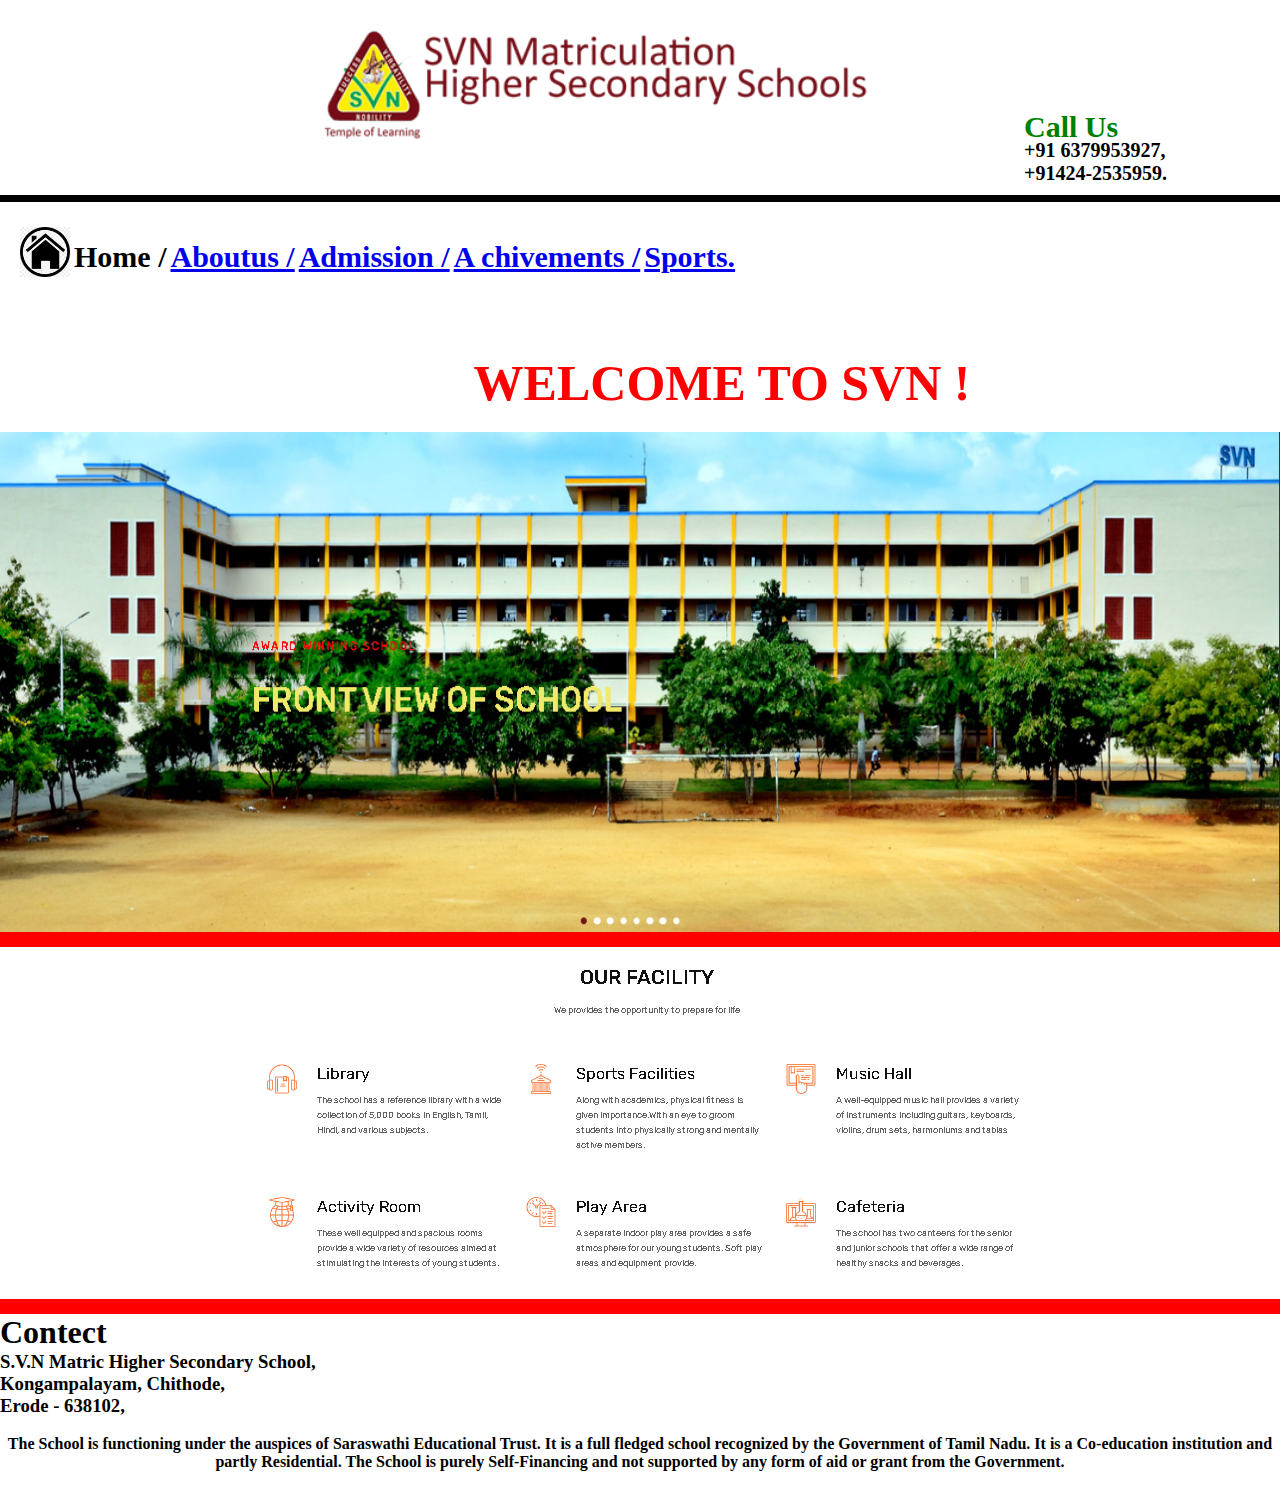
<file: index.html>
<html>
<link rel="stylesheet" href="style.css">
<head>
    <title>SVN School.in</title>

</head>

<body>
   <div class="header"> 
     
        <img class="img1" src="logo.png">
         <h1 class="call">   
            Call Us
         </h1>
        <h3 class="num">
            +91 6379953927,<br>+91424-2535959.
        </h3>
   </div>
<div class="border"></div>

   <div class="selection">

    
       <img class="img2" src="homeicon.png">
       <h2 class="home">Home /</h2>
       <h2 class="us"> <a href="aboutus.html"> Aboutus /</a></h2>
       <h2 class="ad"><a href="admission.html">Admission /</a></h2>

        <h2 class="arch"><a href="Archivements.html".html">A
            chivements /</a></h2>
    <h2 class="sport"><a href="sports.html" .html">Sports.</a></h2>
</div>

     <div class="welcome">

        <h1 class="wel">WELCOME  TO SVN !</h1>

</div>

    <div class="image3">
        <img class="img3" src="main.png">

      </div>
<div class="faclity">
    <div class="line"></div>
<img src="facility.png">
<div class="line"></div>
</div>
  <div class="contect">
    <h1 class="con">
        Contect
    </h1>
    <h3 >S.V.N Matric Higher Secondary School,<br> Kongampalayam, Chithode,<br> Erode - 638102,</h3> <br>

<center>
    <h4>The School is functioning under the auspices of Saraswathi Educational Trust. It is a full fledged school recognized by
    the Government of Tamil Nadu. It is a Co-education institution and partly Residential. The School is purely
    Self-Financing and not supported by any form of aid or grant from the Government.</h4>

</center>
<br>

  </div>

</body>
</html>
</file>
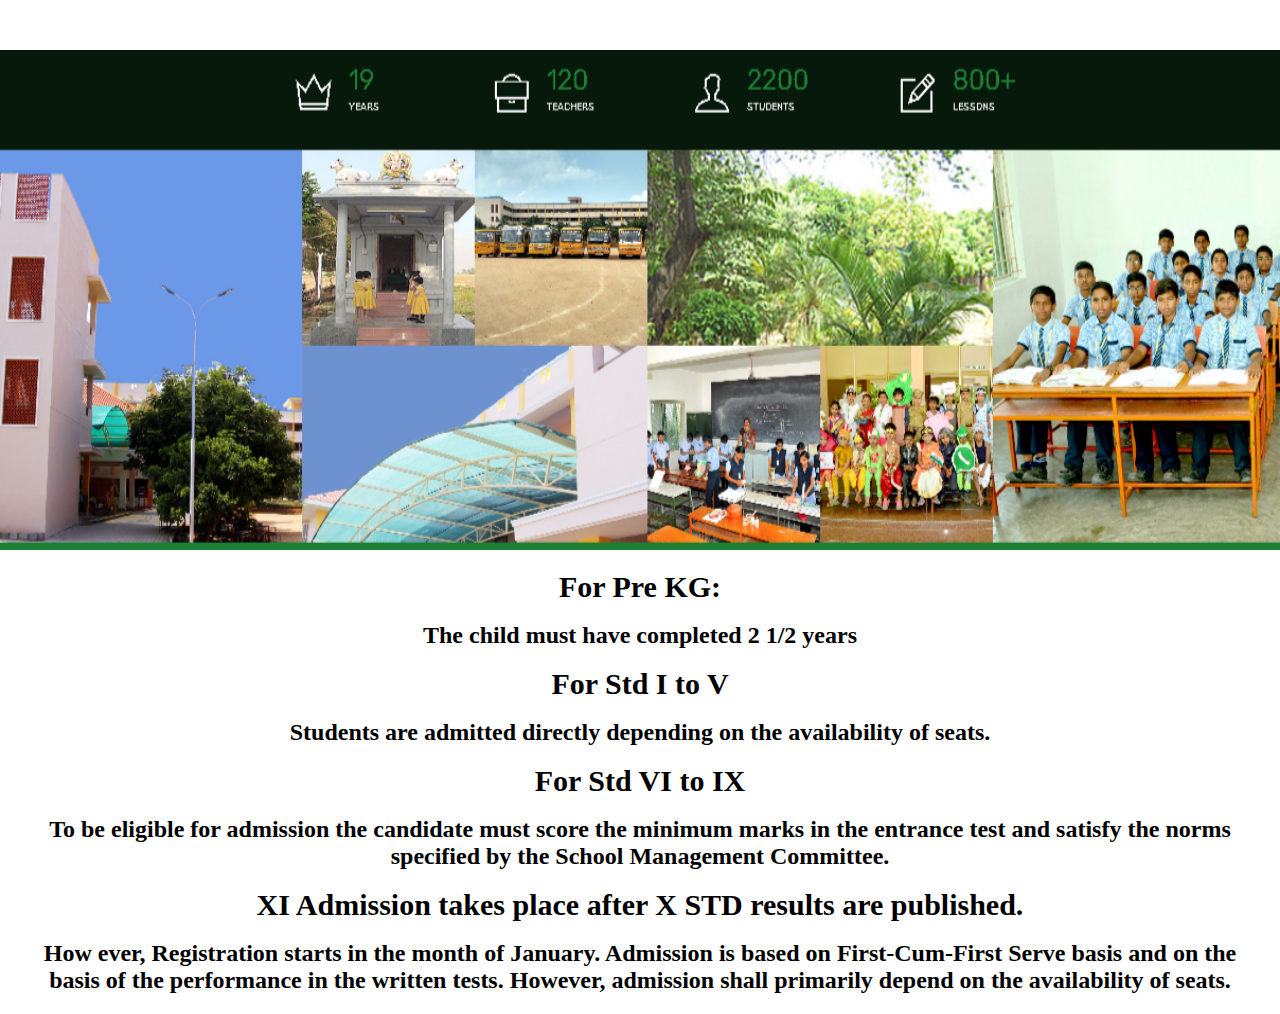
<file: admission.html>
<html>
<link rel="stylesheet" href="style.css">

<body>

<img class="stu" src="student.png" >

<center>
    <div class="details">
    <h1 style="font-size: 30px;">
    For Pre KG:
</h1>
<br>
<h2>The child must have completed 2 1/2 years</h2>
<br>

<h1 style="font-size: 30px;">For Std I to V </h1><br>

</h1>
<h2>Students are admitted directly depending on the availability of seats.</h2>
<br>

<h1 style="font-size: 30px;">For Std VI to IX</h1>
<br>
<h2>To be eligible for admission the candidate must score the minimum marks in the entrance test and satisfy the norms
specified by the School Management Committee.
</h2>
<br>
<h1 style="font-size: 30px;">XI Admission takes place after X STD results are published.</h1>
<br>
<h2>How ever, Registration starts in the month of January. Admission is based on First-Cum-First Serve basis and on the
basis of the performance in the written tests. However, admission shall primarily depend on the availability of seats.</h2>

</div>
</center>

</body>

</html>
</file>
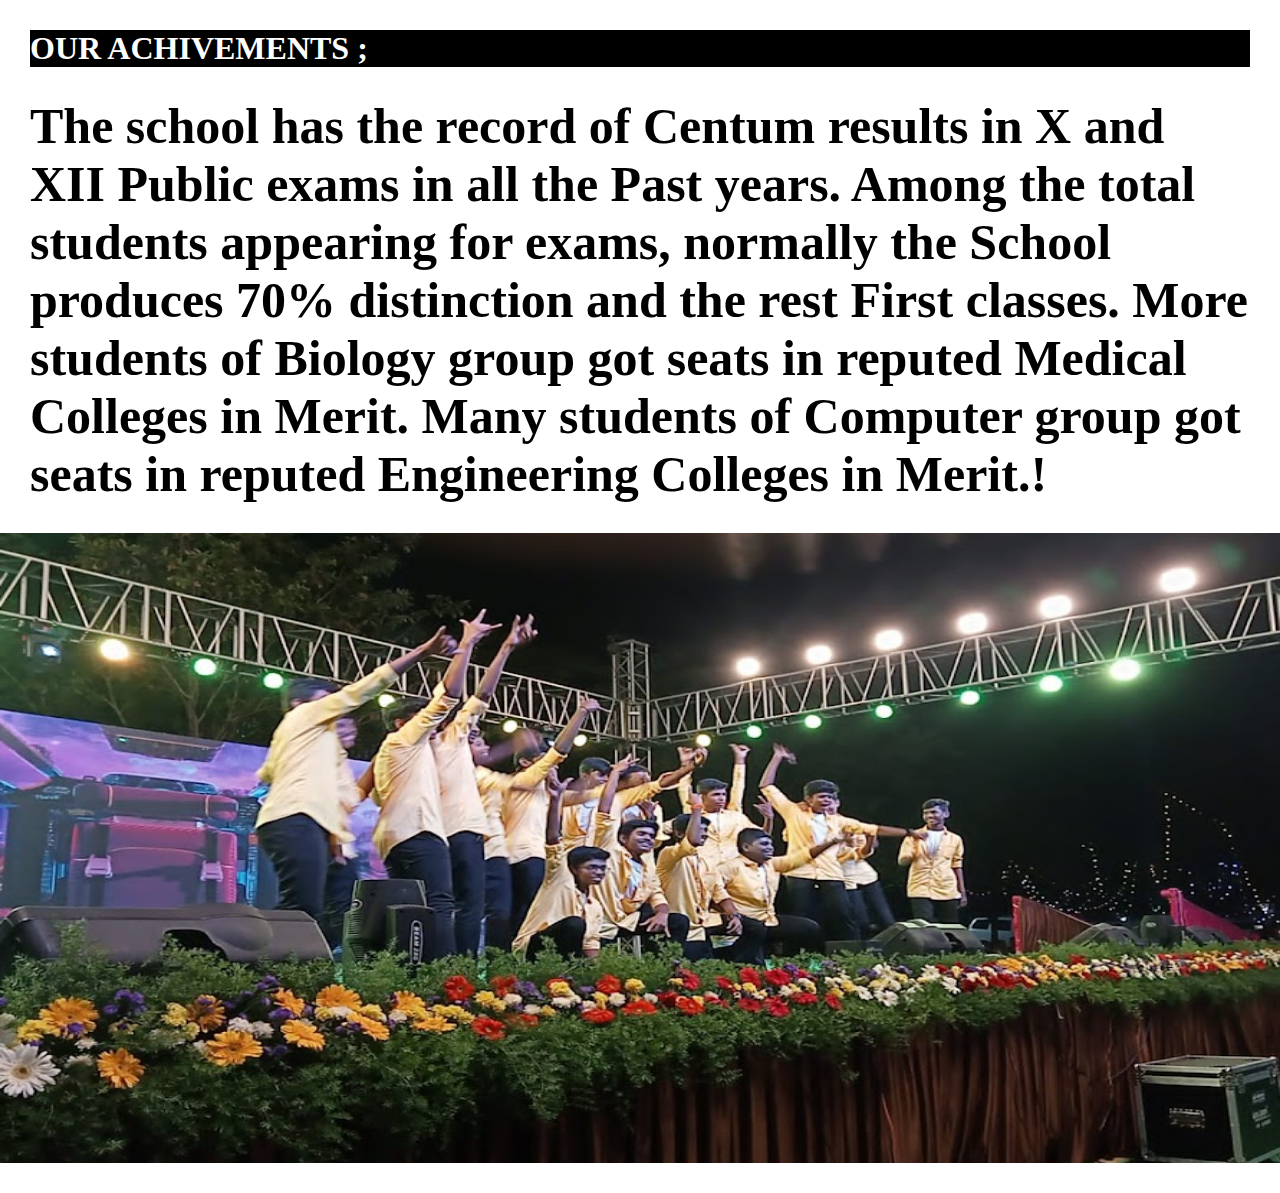
<file: Archivements.html>
<html>
<link rel="stylesheet" href="style.css">

<body>
    <h1 style="background-color: black; color:white; font:size 40px; margin: 30px;">OUR ACHIVEMENTS ;</h1>
<h1 class="arc">
    The school has the record of Centum results in X and XII Public exams in all the Past years. Among the total students
    appearing for exams, normally the School produces 70% distinction and the rest First classes. More students of Biology
    group got seats in reputed Medical Colleges in Merit. Many students of Computer group got seats in reputed Engineering
    Colleges in Merit.!
</h1>
<img  class="win" src="win.jpg">

</body>
</html>
</file>
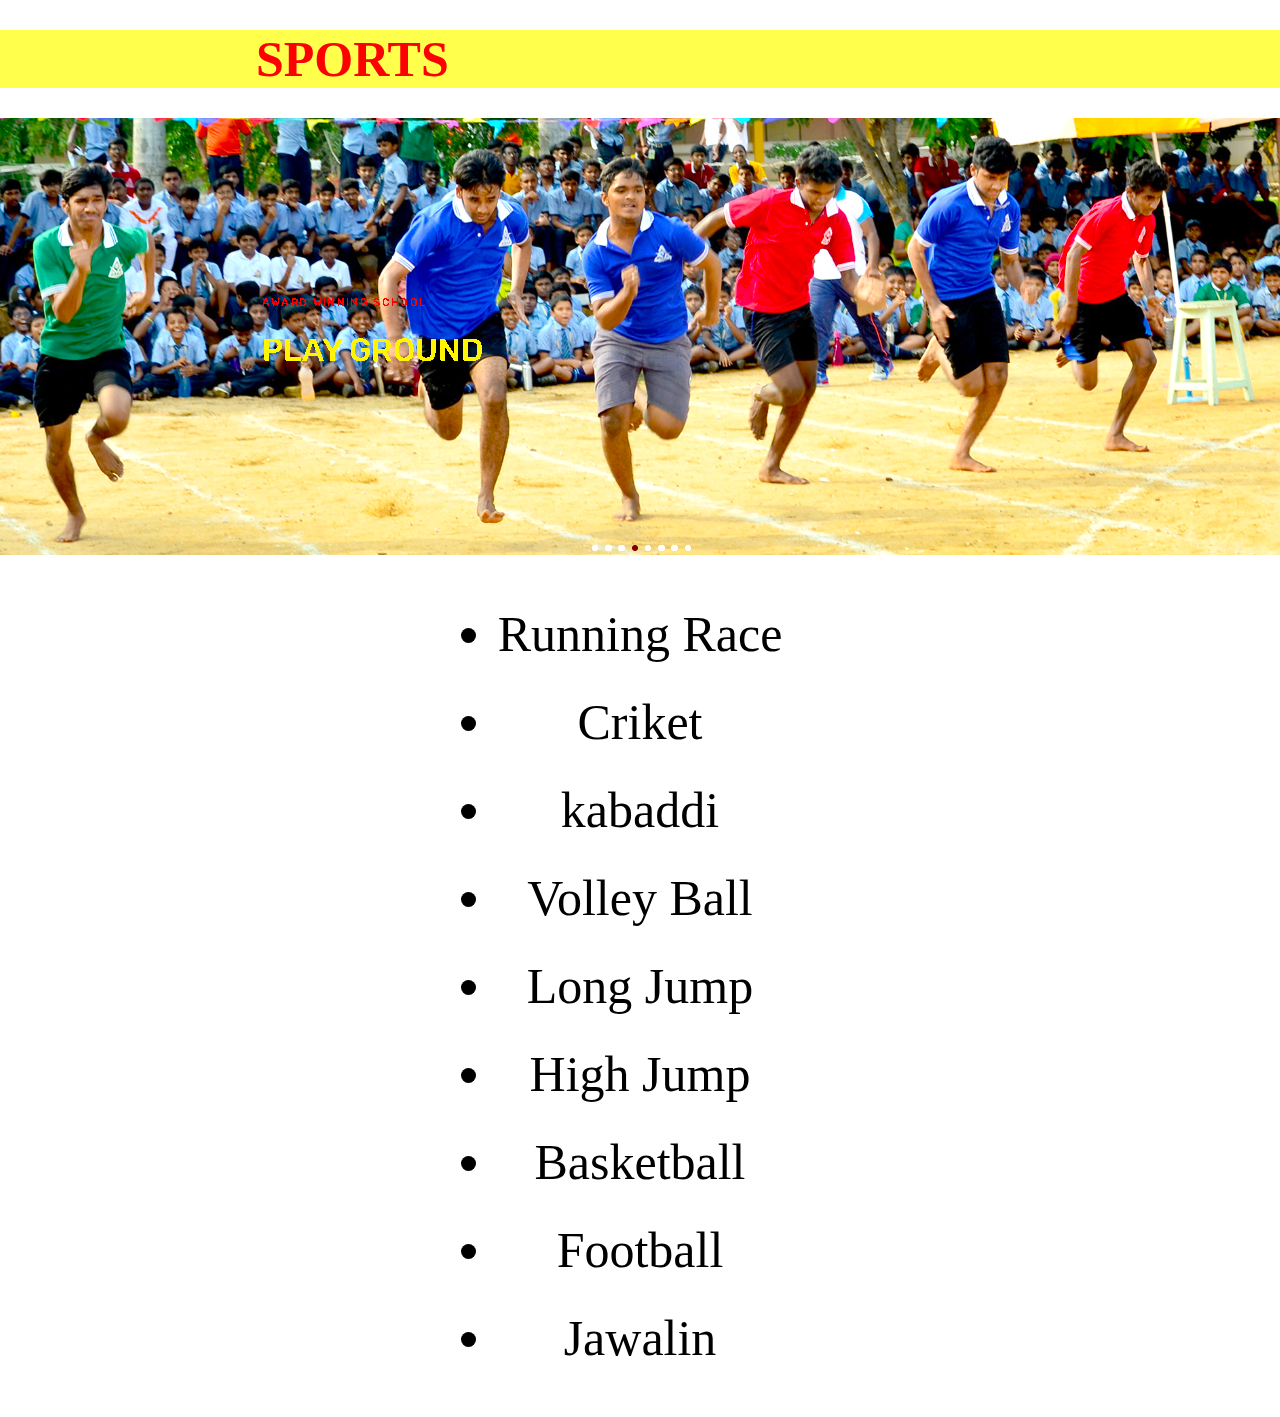
<file: sports.html>
<html>
<link rel="stylesheet" href="style.css">

<body>
<div>
    <h1 style="font-size: 50px; color:red; padding-left:20%; margin-top: 30px; background-color:rgb(255, 255, 76);">SPORTS</h1>
 <img class="sp1" src="sports.png">
</div>
<center>
<nov style="display:inline-block;">
    <ul class="game">
    <li style="font-size:50px; margin:30px; "> Running Race</li>
    <li style="font-size:50px; margin:30px;">Criket</li>
    <li style="font-size:50px; margin:30px;">kabaddi</li>
    <li style="font-size:50px; margin:30px;" >Volley Ball</li>
    <li style="font-size:50px; margin:30px;" >Long Jump</li>
    <li style="font-size:50px; margin:30px;">High Jump</li>
    <li style="font-size:50px; margin:30px;">Basketball</li>
    <li style="font-size:50px; margin:30px;">Football</li>
    <li style="font-size:50px; margin:30px;">Jawalin</li>
</ul>
</nov>

</center>




</body>

</html>
</file>
<file: style.css>
*{
    margin: 0px;
    padding: 0px;
}  

.img1{
    margin-top:20px;
    margin-left:25%;
    height:120px;
    width:550px;
}
.call{
    margin-left: 80%;
    font-size:30px;
    color:green;
    position: relative;
    bottom: 30px;
}
.border{
    background-color: black;
    width: 100%;
    height: 7px;
    position: relative;
    bottom:25px;
}
.num{
    margin-left: 80%;
    font-size: 20px;
    position: relative;
    bottom: 35px;
}
.selection{
    margin-left: 20px;
}
.img2{
   width:50px;
   height:50px;
}
.home{
 display: inline; 
 font-size: 30px;
 padding-bottom:50px;  
 position: relative;
 bottom: 10px;
}
.wel{
    margin-top:20px;
    margin-bottom: 20px;;
    font-size: 50px;
    margin-left: 30%;
    color:red;
    position: relative;
    
}
.us{
    display: inline;
        font-size: 30px;
        padding-bottom: 50px;
        position: relative;
        bottom: 10px;

}

.ad{
    display: inline;
        font-size: 30px;
        padding-bottom: 50px;
        position: relative;
        bottom: 10px;
}

.arch{
    display: inline;
    font-size: 30px;
    padding-bottom: 50px;
    position: relative;
    bottom: 10px;
}

.sport {
    display: inline;
    font-size: 30px;
    padding-bottom: 50px;
    position: relative;
    bottom: 10px;
}
.img3{
    height:500px;
    width:100%;
}

.arc{
    font-size: 50px;
    margin: 30px;
    font-family: 'Times New Roman', Times, serif;}
    .welcome{
        font-size: 50px;
        margin-left:10%;
        margin-top:70px;
        margin-bottom: 20px;
    }
    .abpara{
       display:inline-block;
        margin-left:20px;
        font-size:29px;
        width: 45%;
    }
    .abimg{

        position:relative;
          left:100px;
    }
    .stu{
        margin-top:50px ;
        width: 100%;
        height:500px;
    }
    .details{
        margin: 20px;
    }
    .win{
        width:100%;
        height:70%;
        margin-bottom:30px;
    }
    .line{
        background-color:red;
        width:100%;
        height:15px;
    }

    .sp1{
        margin-top: 30px;
    }
    .game{
        padding: 20px;;
    }
</file>
